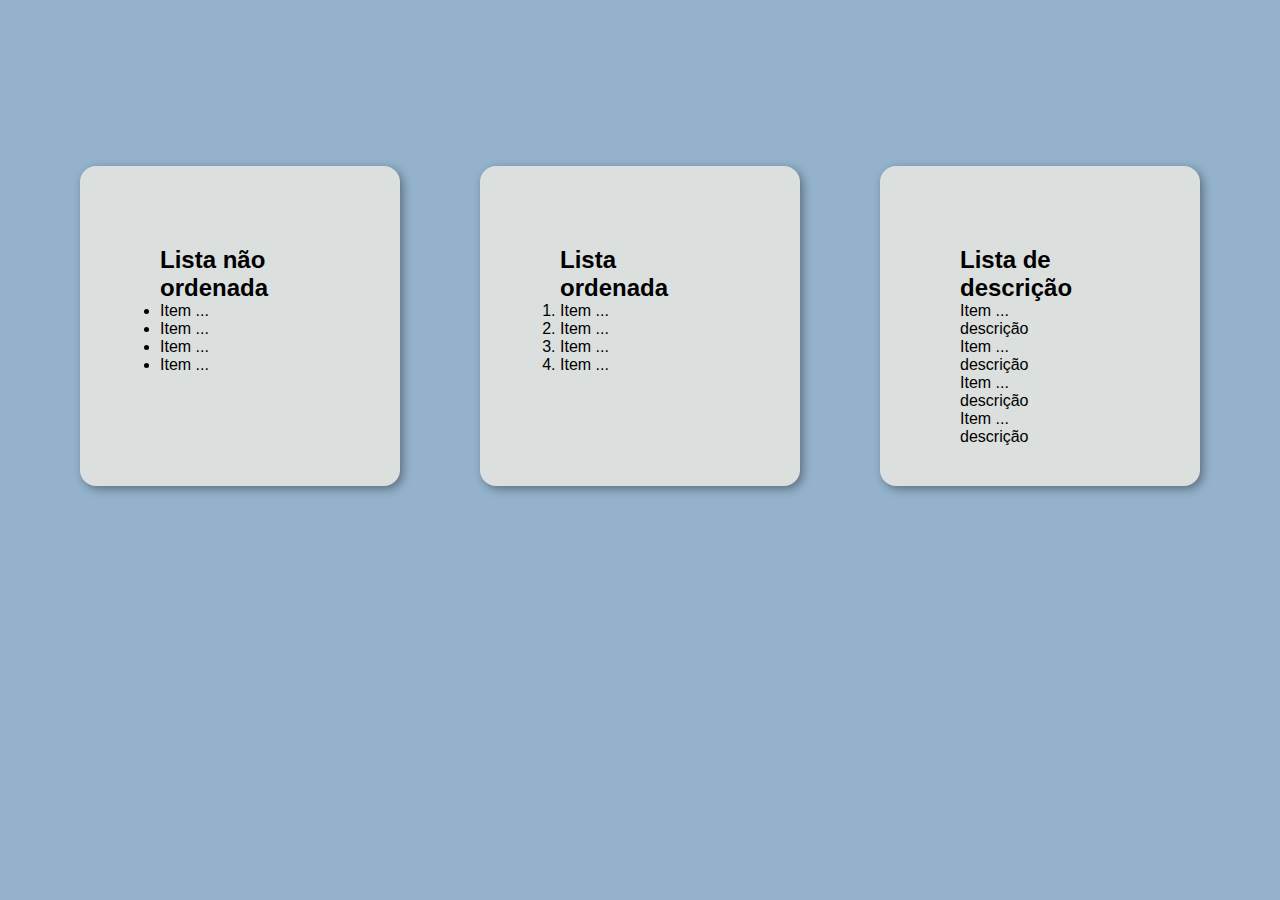
<file: projeto_11/index.html>
<!DOCTYPE html>
<html lang="pt-br">
<head>
  <meta charset="UTF-8">
  <meta http-equiv="X-UA-Compatible" content="IE=edge">
  <meta name="viewport" content="width=device-width, initial-scale=1.0">
  <title>Document</title>
  <link rel="stylesheet" href="style.css">
</head>
<body class="body">
  <main>
    <div class="container">
      <div class="box">
        <h2>Lista não ordenada</h2>
        <ul>
          <li>Item ...</li>
          <li>Item ...</li>
          <li>Item ...</li>
          <li>Item ...</li>
        </ul>
      </div>

      <div class="box">
        <h2>Lista ordenada</h2>
        <ol>
          <li>Item ...</li>
          <li>Item ...</li>
          <li>Item ...</li>
          <li>Item ...</li>
        </ol>
      </div>

      <div class="box">
        <h2>Lista de descrição</h2>
        <dl>
          <dt>Item ...</dt>
          <dd>descrição</dd>
          <dt>Item ...</dt>
          <dd>descrição</dd>
          <dt>Item ...</dt>
          <dd>descrição</dd>
          <dt>Item ...</dt>
          <dd>descrição</dd>
        </dl>
      </div>
    </div>
  </main>
<script src="main.js"></script>  
</body>

</html>
</file>
<file: projeto_11/style.css>
*{
  margin: 0;
  padding: 0;
  box-sizing: border-box;
  font-family: Arial, Helvetica, sans-serif;
}

body, main{
  background-color: rgb(148, 178, 204);
}

.container{
  display: flex;
  gap: 5rem;
  justify-content: center;
  margin-top: 13%;
}

.box{
  padding: 5rem;
  background-color: rgb(219, 223, 222);
  border-radius: 1rem;
  width: 20rem;
  height: 20rem;
  box-shadow: 3px 3px 10px rgba(0, 0, 0, 0.377);
}
</file>
